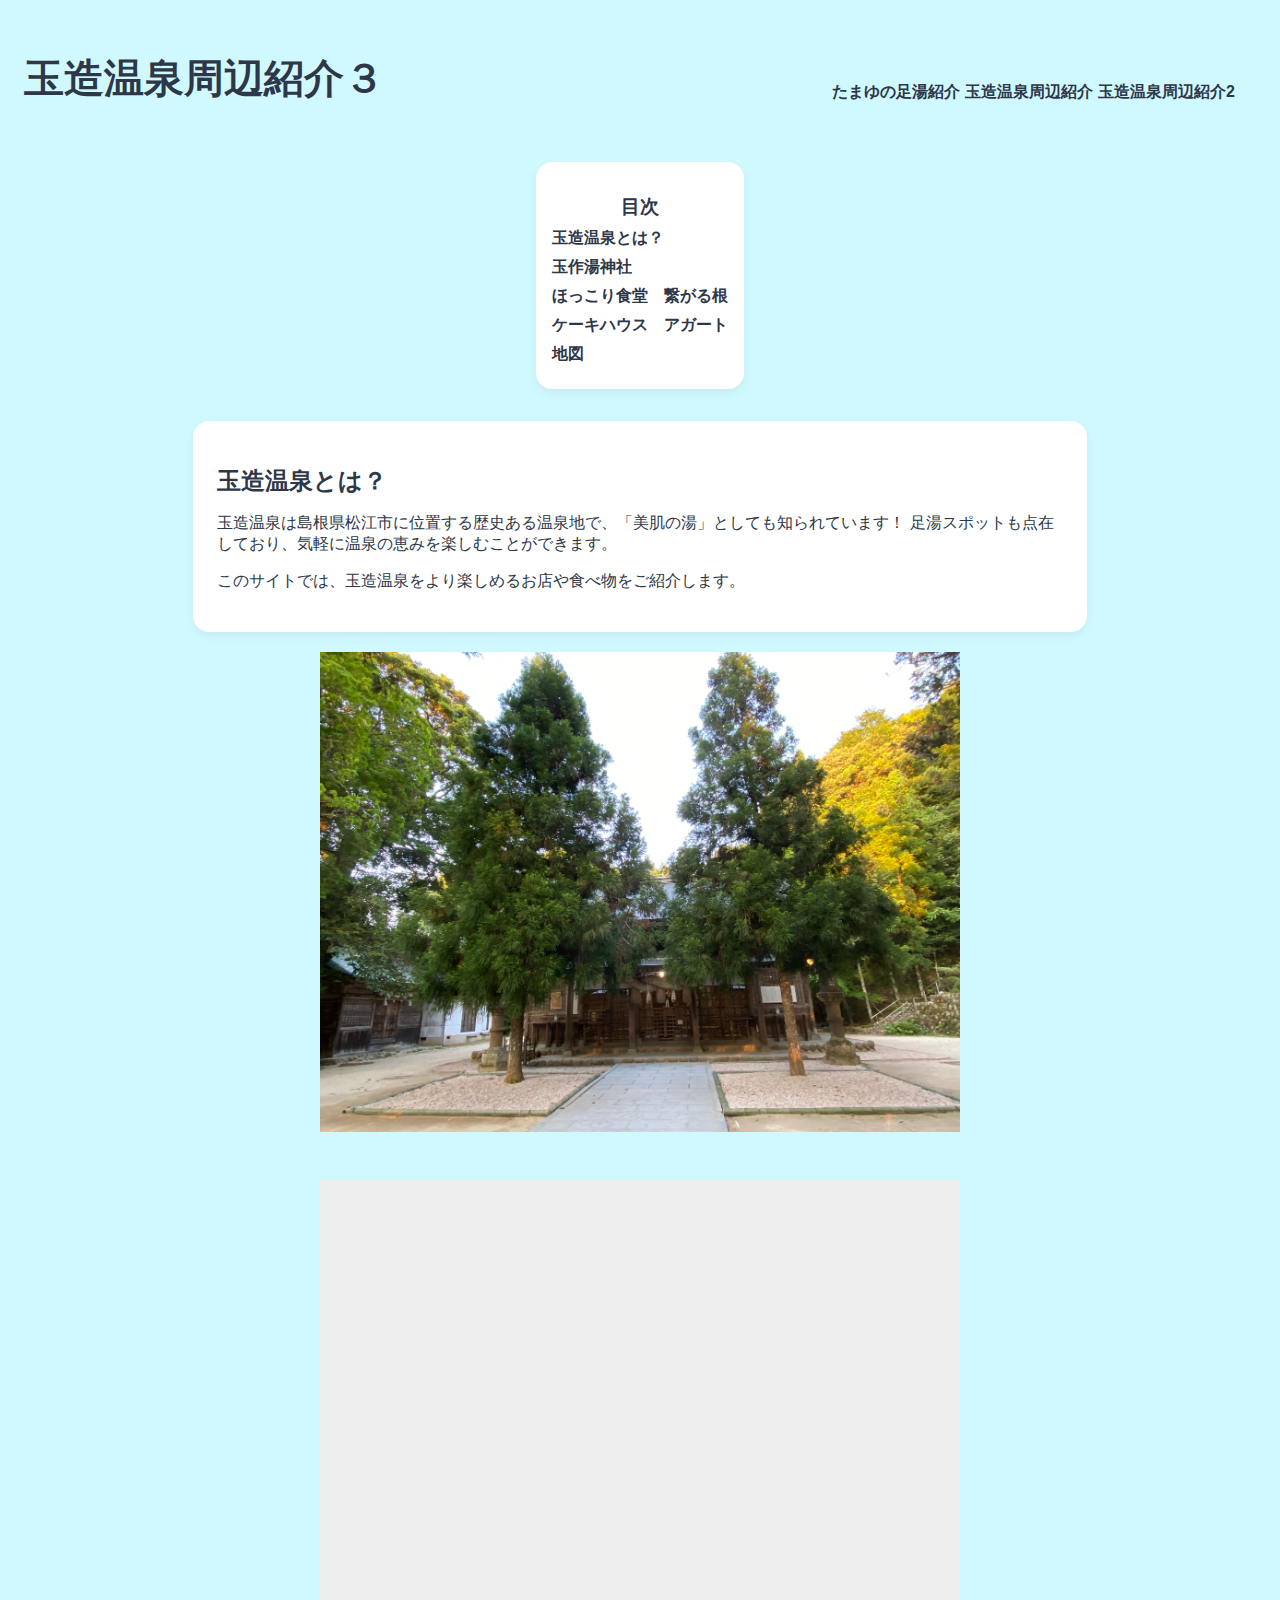
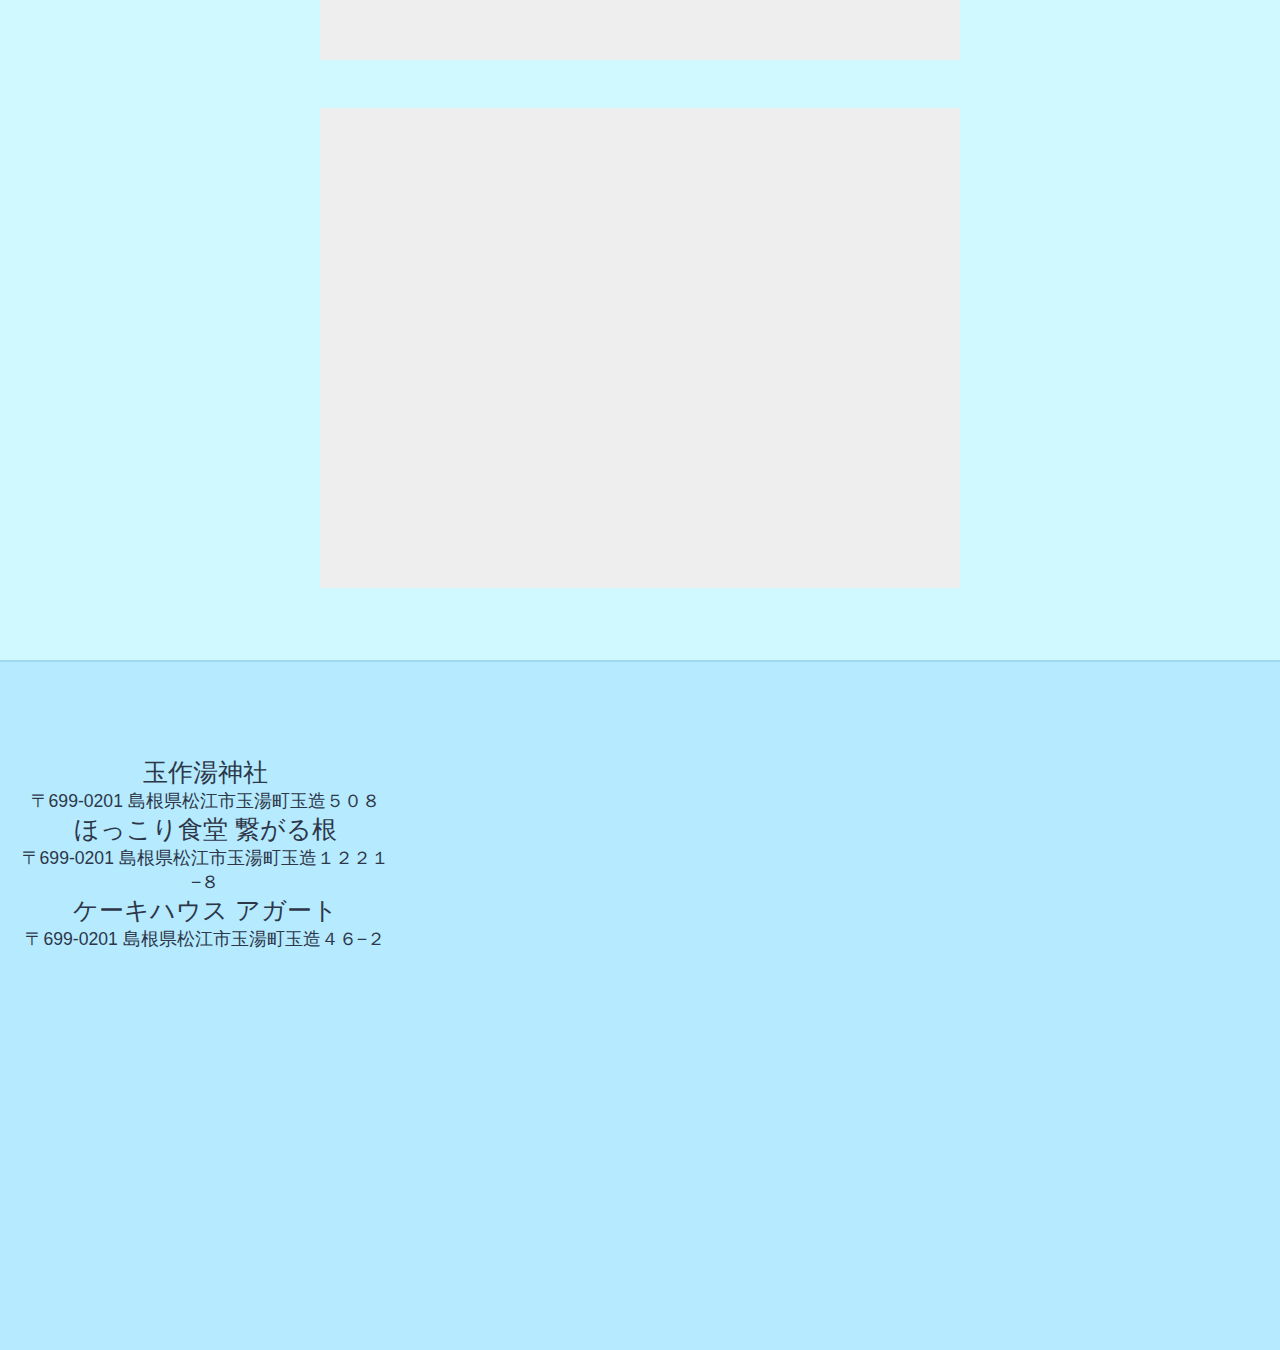
<file: ポートフォリオ/next/ne.html>
<!DOCTYPE html>
<html lang="ja">
  <head>
    <meta charset="UTF-8" />
    <meta name="viewport" content="width=device-width, initial-scale=1.0" />
    <title>玉造温泉 足湯ガイド</title>
    <link href="ne.css" rel="stylesheet" />
    <script src="https://code.jquery.com/jquery-3.6.0.min.js"></script>
    <script src="ne.js"></script>
  </head>

  <body>
    <main class="main">
      <div class="headr">
        <header class="header">
          <h1 class="title">玉造温泉周辺紹介３</h1>
        </header>
        <header class="right">
          <ul class="te1">
            <li class="te"><a href="http://127.0.0.1:5500/tamayu/index.html">たまゆの足湯紹介</a></li>
            <li class="te"><a href="http://127.0.0.1:5500/tamesi/ta.html">玉造温泉周辺紹介</a></li>
            <li class="te"><a href="http://127.0.0.1:5500/pra/pra.html">玉造温泉周辺紹介2</a></li>
          </ul>
        </header>
      </div>
    <div class="flex">
    <nav class="toc">
      <h2>目次</h2>
      <ul>
        <li><a href="#intro">玉造温泉とは？</a></li>
        <li><a href="#ashiyu1">玉作湯神社</a></li>
        <li><a href="#ashiyu2">ほっこり食堂　繋がる根</a></li>
        <li><a href="#ashiyu3">ケーキハウス　アガート</a></li>
        <li><a href="#map">地図</a></li>
      </ul>
    </nav>

      <div class="un">
        <section class="intro" id="intro">
          <h2 class="section-title">玉造温泉とは？</h2>
          <p>
            玉造温泉は島根県松江市に位置する歴史ある温泉地で、「美肌の湯」としても知られています！
            足湯スポットも点在しており、気軽に温泉の恵みを楽しむことができます。
          </p>
          <p>
            このサイトでは、玉造温泉をより楽しめるお店や食べ物をご紹介します。
          </p>
        </section>        

        <section class="photo-block">
          <div class="photo photo-a" id="ashiyu1">
            <img src="../img/Image (16).jpg" />
            <div class="text">
              <h2>玉作湯神社</h2>
              <p>恋愛祈願の神社！目の前の川には恋叶い橋が架かってます！</p>
            </div>
          </div>
        
          <div class="photo photo-b" id="ashiyu2">
            <img src="../img/Image (11).jpg" />
            <div class="text">
              <h2>ほっこり食堂 繋がる根</h2>
              <p>お客さんと店員の距離が近い！お店の名前の通り繋がれます！</p>
            </div>
          </div>
        
          <div class="photo photo-c" id="ashiyu3">
            <img src="../img/Image (22).jpg" />
            <div class="text">
              <h2>ケーキハウス アガート</h2>
              <p>地元食材を使ったスイーツが人気のケーキ店！シュークリームがとっても美味しい！</p>
            </div>
          </div>
        </section>
     </div>
    </div>
      
    </main>
  <footer class="footer">
    <div class="footer-address">
      <c>玉作湯神社</c><br>
      〒699-0201 島根県松江市玉湯町玉造５０８<br>
      <c>ほっこり食堂 繋がる根</c><br>
      〒699-0201 島根県松江市玉湯町玉造１２２１−８<br>
      <c>ケーキハウス アガート</c><br>
      〒699-0201 島根県松江市玉湯町玉造４６−２
    </div>

    <div class="footer-map" id="map">
        <iframe src="https://www.google.com/maps/embed?pb=!1m18!1m12!1m3!1d6801.843506136395!2d133.00942655737018!3d35.4173336527959!2m3!1f0!2f0!3f0!3m2!1i1024!2i768!4f13.1!3m3!1m2!1s0x355710906218ee9b%3A0x6f4591ab2cea49b9!2z546J5L2c5rmv56We56S-!5e0!3m2!1sja!2sjp!4v1747063031513!5m2!1sja!2sjp"
        width="300" height="300" style="border:0;" allowfullscreen="" loading="lazy" referrerpolicy="no-referrer-when-downgrade"></iframe>
        <iframe src="https://www.google.com/maps/embed?pb=!1m18!1m12!1m3!1d4778.932767482885!2d133.0100130907411!3d35.41610825940074!2m3!1f0!2f0!3f0!3m2!1i1024!2i768!4f13.1!3m3!1m2!1s0x3557108feebdb8dd%3A0x4b7758da87909a76!2z44G744Gj44GT44KK6aOf5aCCIOe5i-OBjOOCi-aguQ!5e0!3m2!1sja!2sjp!4v1747063133277!5m2!1sja!2sjp"
        width="300" height="300" style="border:0;" allowfullscreen="" loading="lazy" referrerpolicy="no-referrer-when-downgrade"></iframe>
        <iframe src="https://www.google.com/maps/embed?pb=!1m18!1m12!1m3!1d976.0330962937551!2d133.00985734013122!3d35.41720966946515!2m3!1f0!2f0!3f0!3m2!1i1024!2i768!4f13.1!3m3!1m2!1s0x3557108ffec10ad7%3A0x54a15e95b4a0a827!2z44Kx44O844Kt44OP44Km44K5IOOCouOCrOODvOODiA!5e0!3m2!1sja!2sjp!4v1747063237704!5m2!1sja!2sjp"
        width="300" height="300" style="border:0;" allowfullscreen="" loading="lazy" referrerpolicy="no-referrer-when-downgrade"></iframe>
    </footer>

  </body>
</html>
</file>
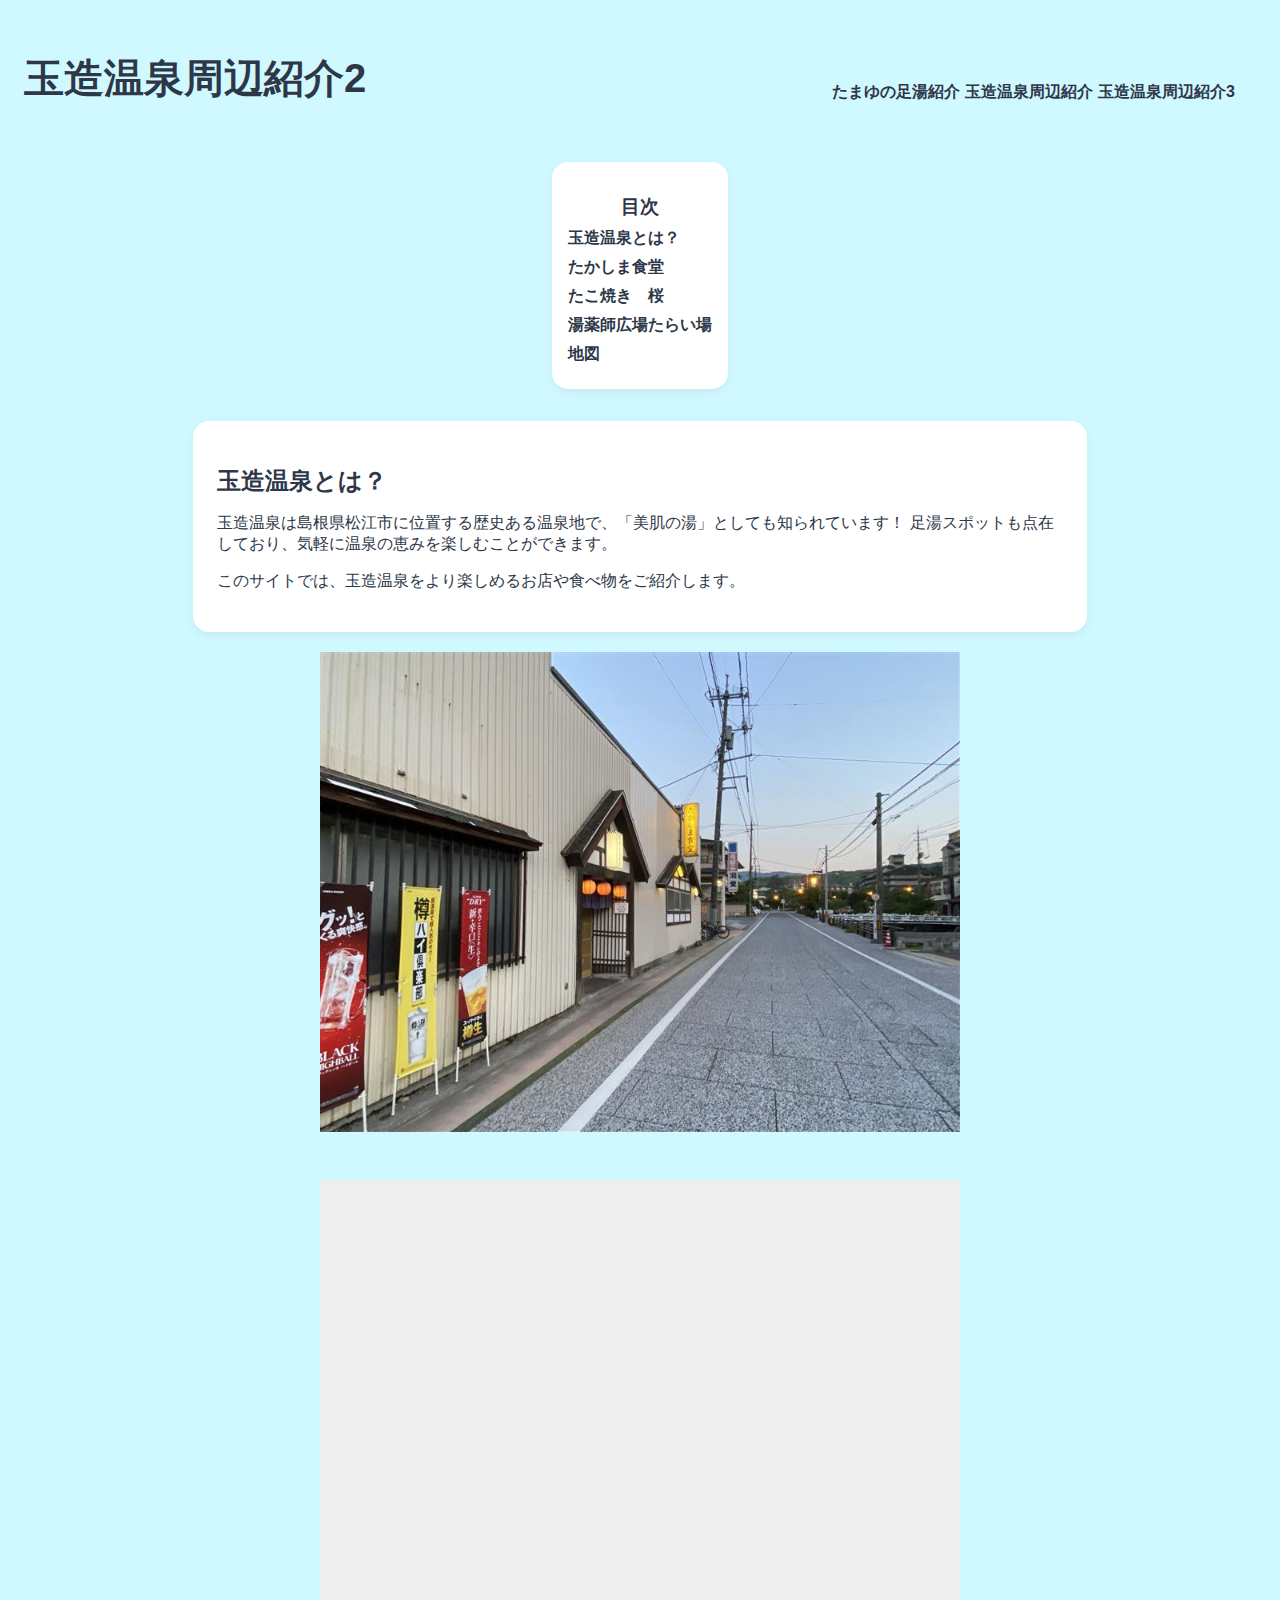
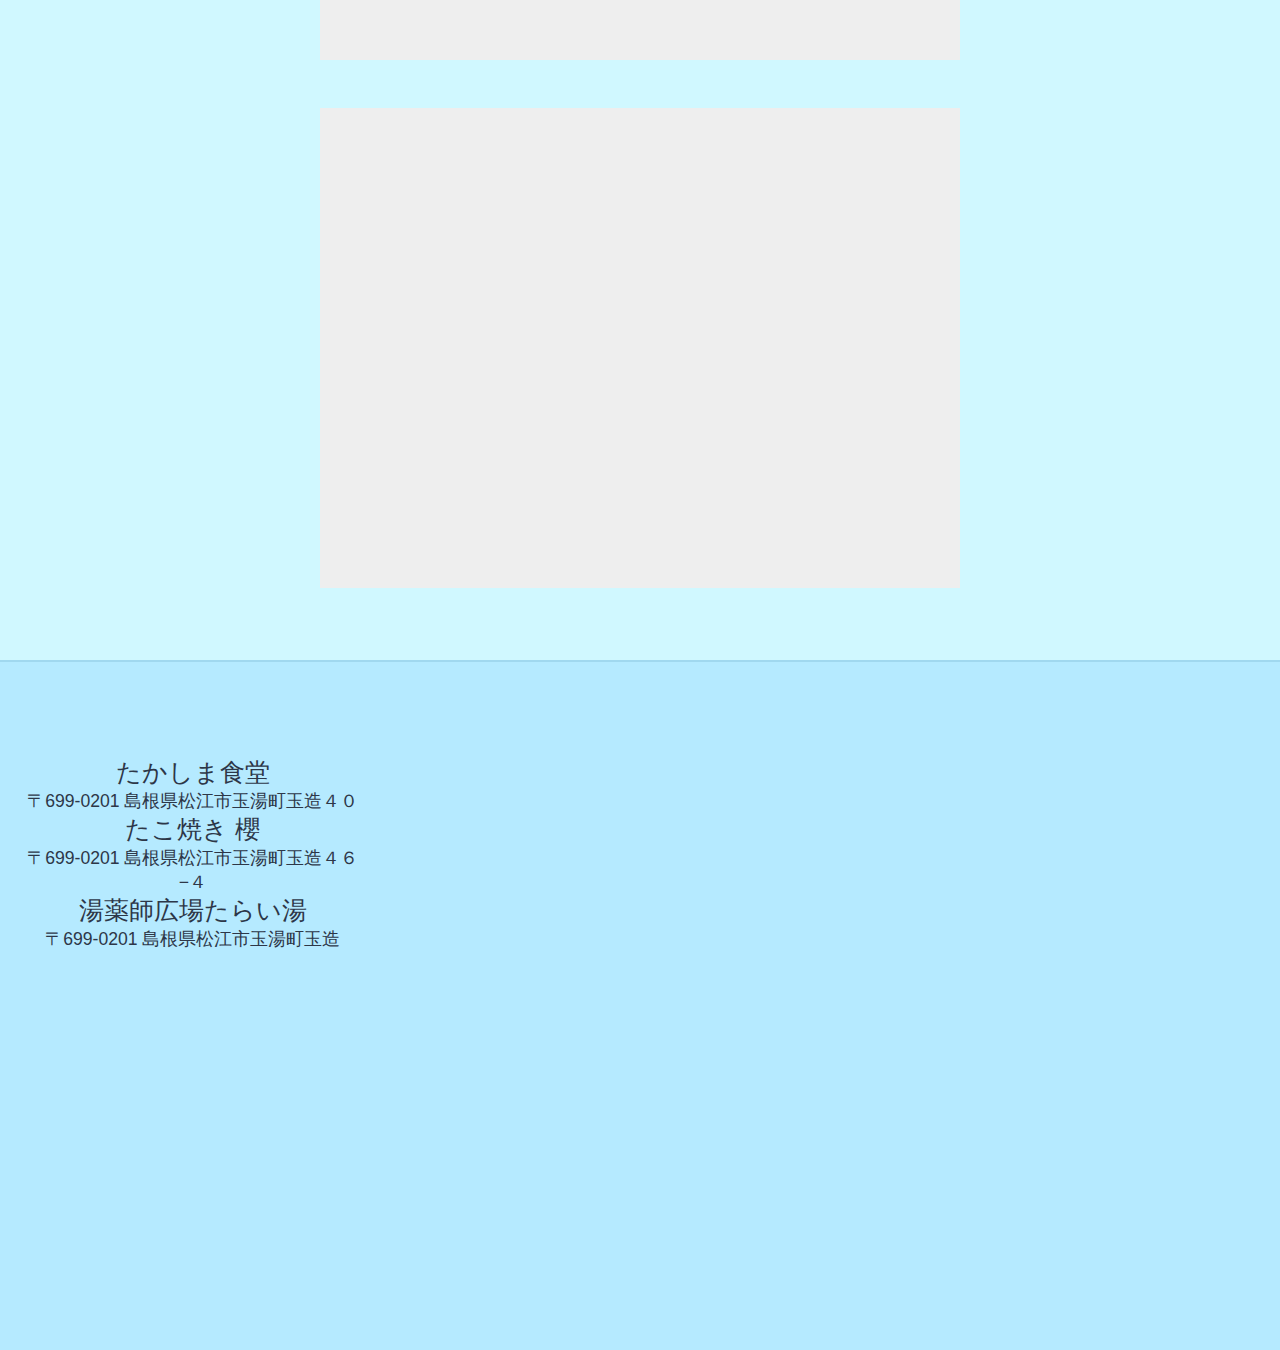
<file: ポートフォリオ/pra/pra.html>
<!DOCTYPE html>
<html lang="ja">
  <head>
    <meta charset="UTF-8" />
    <meta name="viewport" content="width=device-width, initial-scale=1.0" />
    <title>玉造温泉 足湯ガイド</title>
    <link href="pra.css" rel="stylesheet" />
    <script src="https://code.jquery.com/jquery-3.6.0.min.js"></script>
    <script src="pra.js"></script>
  </head>

  <body>
    <main class="main">
      <div class="headr">
        <header class="header">
          <h1 class="title">玉造温泉周辺紹介2</h1>
        </header>
        <header class="right">
          <ul class="te1">
            <li class="te"><a href="http://127.0.0.1:5500/tamayu/index.html">たまゆの足湯紹介</a></li>
            <li class="te"><a href="http://127.0.0.1:5500/tamesi/ta.html">玉造温泉周辺紹介</a></li>
            <li class="te"><a href="http://127.0.0.1:5500/next/ne.html">玉造温泉周辺紹介3</a></li>
          </ul>
        </header>
      </div>
    <div class="flex">
    <nav class="toc">
      <h2>目次</h2>
      <ul>
        <li><a href="#intro">玉造温泉とは？</a></li>
        <li><a href="#ashiyu1">たかしま食堂</a></li>
        <li><a href="#ashiyu2">たこ焼き　桜</a></li>
        <li><a href="#ashiyu3">湯薬師広場たらい場</a></li>
        <li><a href="#map">地図</a></li>
      </ul>
    </nav>

      <div class="un">
        <section class="intro" id="intro">
          <h2 class="section-title">玉造温泉とは？</h2>
          <p>
            玉造温泉は島根県松江市に位置する歴史ある温泉地で、「美肌の湯」としても知られています！
            足湯スポットも点在しており、気軽に温泉の恵みを楽しむことができます。
          </p>
          <p>
            このサイトでは、玉造温泉をより楽しめるお店や食べ物をご紹介します。
          </p>
        </section>        

        <section class="photo-block">
          <div class="photo photo-a" id="ashiyu1">
            <img src="../img/Image (9).jpg" />
            <div class="text">
              <h2>たかしま食堂</h2>
              <p>玉造温泉に夜遅くまでやってるお食事処！実家のような安心感！</p>
            </div>
          </div>
        
          <div class="photo photo-b" id="ashiyu2">
            <img src="../img/Image (23).jpg" />
            <div class="text">
              <h2>たこ焼き 櫻</h2>
              <p>昼間にやってるおいしいたこ焼き屋さん！外サクサク中トロっとおいしいです！</p>
            </div>
          </div>
        
          <div class="photo photo-c" id="ashiyu3">
            <img src="../img/Image (6).jpg" />
            <div class="text">
              <h2>湯薬師広場たらい湯</h2>
              <p>熱い温泉が沸いていて化粧品にもなる！200円で容れ物が買えます！</p>
            </div>
          </div>
        </section>
     </div>
    </div>
      
    </main>
  <footer class="footer">
    <div class="footer-address">
      <c>たかしま食堂</c><br>
      〒699-0201 島根県松江市玉湯町玉造４０<br>
      <c>たこ焼き 櫻</c><br>
      〒699-0201 島根県松江市玉湯町玉造４６−４<br>
      <c>湯薬師広場たらい湯</c><br>
      〒699-0201 島根県松江市玉湯町玉造
    </div>

    <div class="footer-map" id="map">
      <iframe src="https://www.google.com/maps/embed?pb=!1m18!1m12!1m3!1d2284.408860421886!2d133.00847079950245!3d35.41905253620641!2m3!1f0!2f0!3f0!3m2!1i1024!2i768!4f13.1!3m3!1m2!1s0x3557108f7b55ad3f%3A0x932335433156980f!2z44Gf44GL44GX44G-6aOf5aCC!5e0!3m2!1sja!2sjp!4v1746975352724!5m2!1sja!2sjp" 
      width="300" height="300" style="border:0;" allowfullscreen="" loading="lazy" referrerpolicy="no-referrer-when-downgrade"></iframe>
      <iframe src="https://www.google.com/maps/embed?pb=!1m18!1m12!1m3!1d3251.517005544953!2d133.00783342637894!3d35.41722077267361!2m3!1f0!2f0!3f0!3m2!1i1024!2i768!4f13.1!3m3!1m2!1s0x3557108ff74fc721%3A0xe15ce48528a3c55c!2z44Gf44GT54S844GNIOaruw!5e0!3m2!1sja!2sjp!4v1746975270487!5m2!1sja!2sjp" 
      width="300" height="300" style="border:0;" allowfullscreen="" loading="lazy" referrerpolicy="no-referrer-when-downgrade"></iframe>
      <iframe src="https://www.google.com/maps/embed?pb=!1m18!1m12!1m3!1d4005.7755467999245!2d133.00916058850663!3d35.4148372776351!2m3!1f0!2f0!3f0!3m2!1i1024!2i768!4f13.1!3m3!1m2!1s0x3557109a7d715df5%3A0x25aad5b74cd336ed!2z5rmv6Jas5bir5bqD5aC044Gf44KJ44GE5rmv!5e0!3m2!1sja!2sjp!4v1746975381185!5m2!1sja!2sjp" 
      width="300" height="300" style="border:0;" allowfullscreen="" loading="lazy" referrerpolicy="no-referrer-when-downgrade"></iframe>
    </footer>

  </body>
</html>
</file>
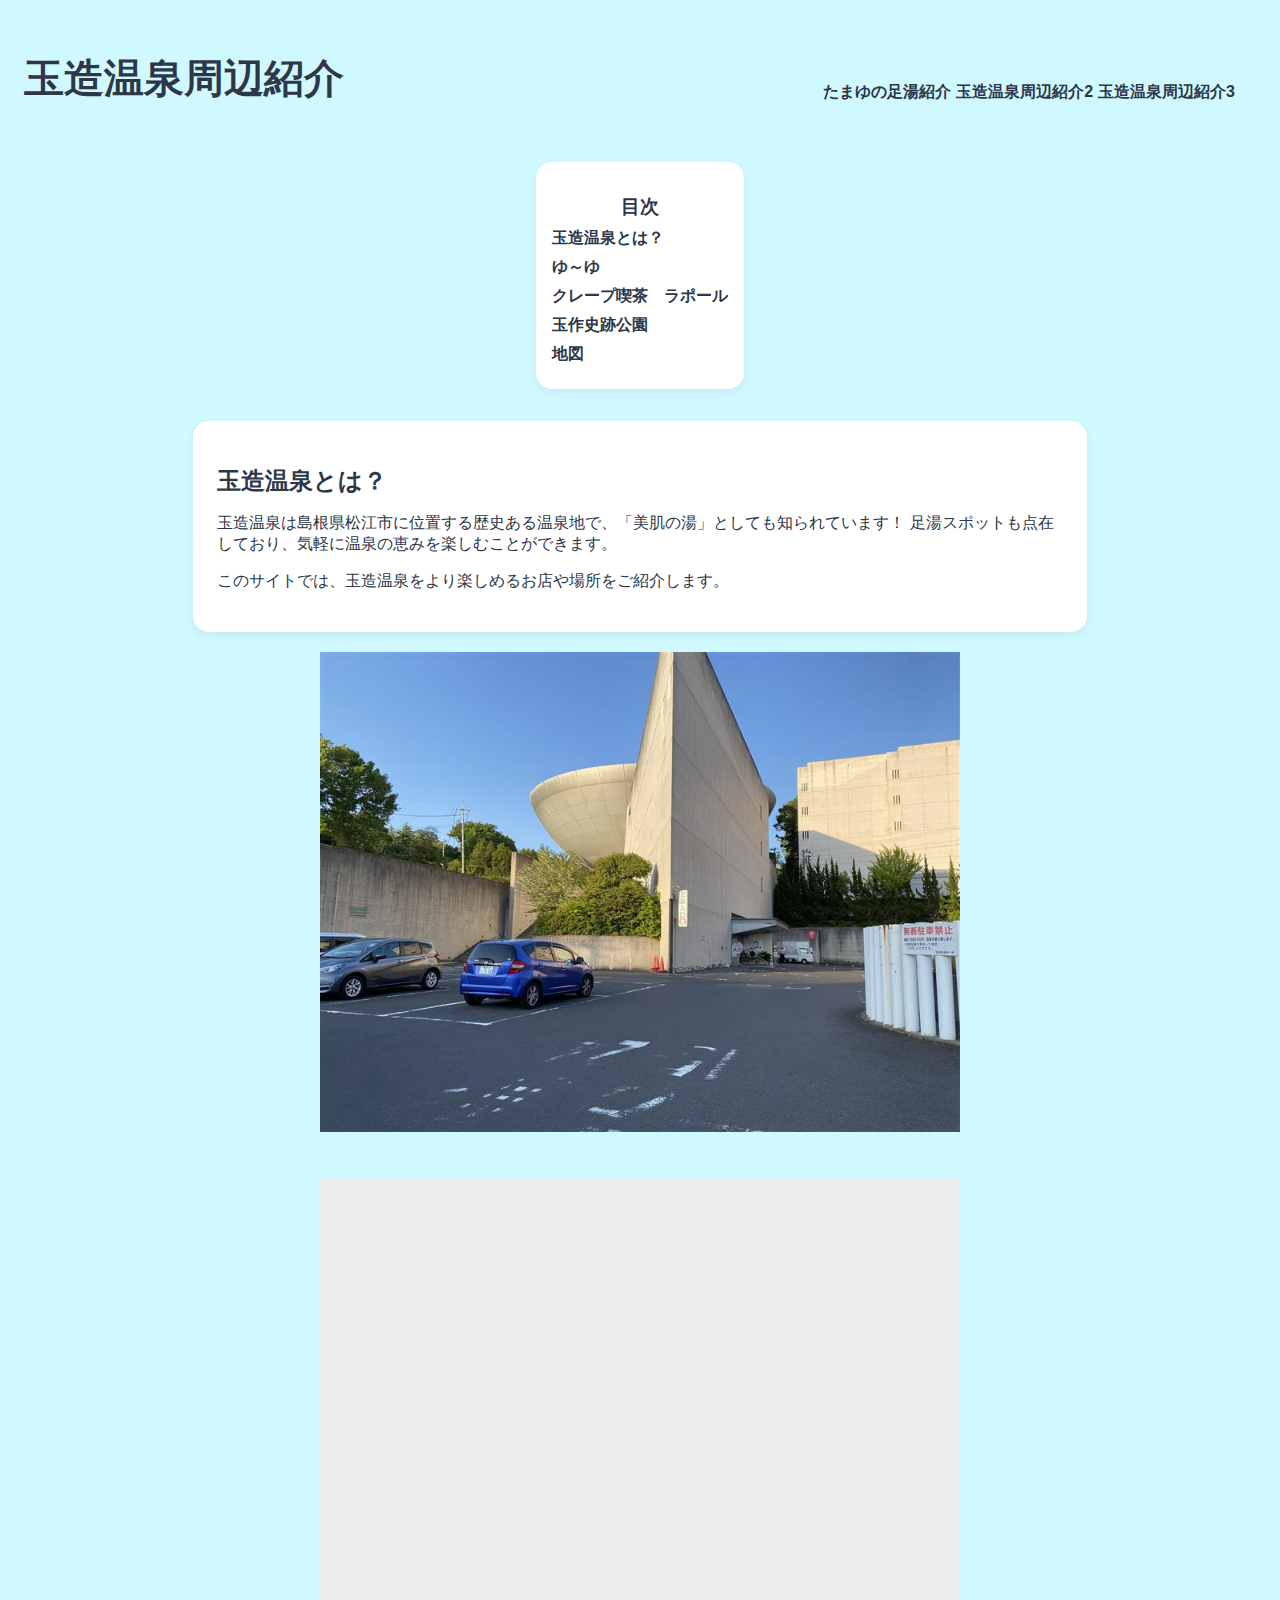
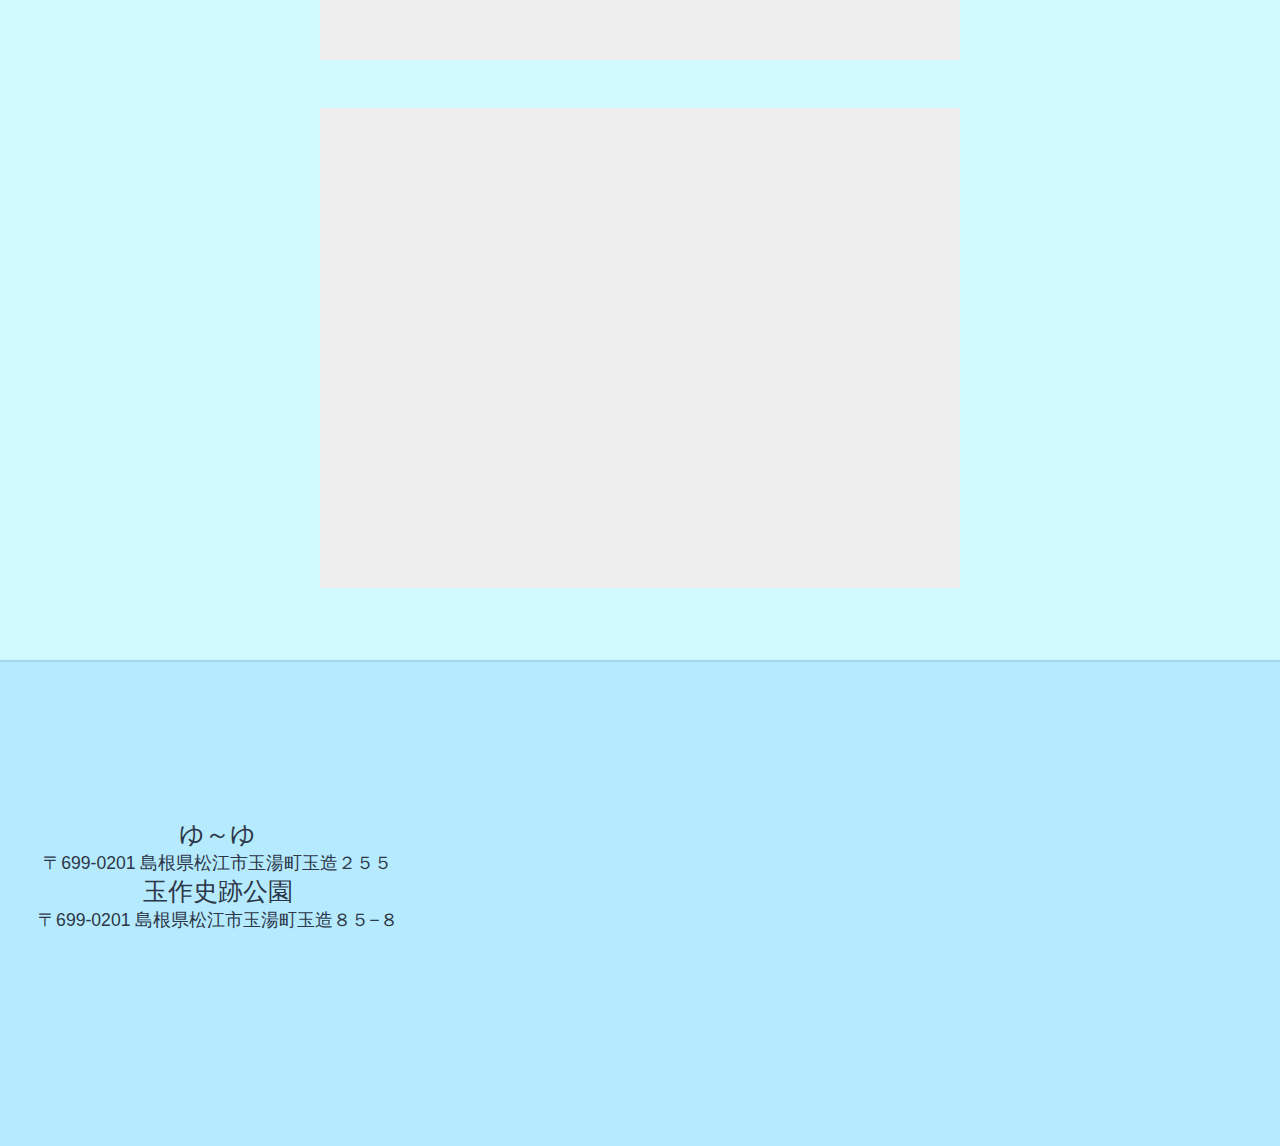
<file: ポートフォリオ/tamesi/ta.html>
<!DOCTYPE html>
<html lang="ja">
  <head>
    <meta charset="UTF-8" />
    <meta name="viewport" content="width=device-width, initial-scale=1.0" />
    <title>玉造温泉 足湯ガイド</title>
    <link href="ta.css" rel="stylesheet" />
    <script src="https://code.jquery.com/jquery-3.6.0.min.js"></script>
    <script src="ta.js"></script>
  </head>

  <body>
    <main class="main">
      <div class="headr">
        <header class="header">
          <h1 class="title">玉造温泉周辺紹介</h1>
        </header>
        <header class="right">
          <ul class="te1">
            <li class="te"><a href="http://127.0.0.1:5500/tamayu/index.html">たまゆの足湯紹介</a></li>
            <li class="te"><a href="http://127.0.0.1:5500/pra/pra.html">玉造温泉周辺紹介2</a></li>
            <li class="te"><a href="http://127.0.0.1:5500/next/ne.html">玉造温泉周辺紹介3</a></li>
          </ul>
        </header>
      </div>
    <div class="flex">
    <nav class="toc">
      <h2>目次</h2>
      <ul>
        <li><a href="#intro">玉造温泉とは？</a></li>
        <li><a href="#yuyu">ゆ～ゆ</a></li>
        <li><a href="#rapo">クレープ喫茶　ラポール</a></li>
        <li><a href="#kouen">玉作史跡公園</a></li>
        <li><a href="#map">地図</a></li>
      </ul>
    </nav>

      <div class="un">
        <section class="intro" id="intro">
          <h2 class="section-title">玉造温泉とは？</h2>
          <p>
            玉造温泉は島根県松江市に位置する歴史ある温泉地で、「美肌の湯」としても知られています！
            足湯スポットも点在しており、気軽に温泉の恵みを楽しむことができます。
          </p>
          <p>
            このサイトでは、玉造温泉をより楽しめるお店や場所をご紹介します。
          </p>
        </section>        

        <section class="photo-block">
          <div class="photo photo-a" id="yuyu">
            <img src="../img/Image (21).jpg" />
            <div class="text">
              <h2>ゆ～ゆ</h2>
              <p>大浴場・露天風呂・サウナ・打たせ湯がある銭湯！<br>
                玉造にきたらぜひ一度は入ってみてください！</p>
            </div>
          </div>
        
          <div class="photo photo-b" id="rapo">
            <img src="../img/Image (5).jpg" />
            <div class="text">
              <h2>クレープ喫茶　ラポール</h2>
              <p>月曜日と木曜日に来るクレープ屋！値段以上に大きなクレープが食べられる！</p>
            </div>
          </div>
        
          <div class="photo photo-c" id="kouen">
            <img src="../img/Image (19).jpg" />
            <div class="text">
              <h2>出雲玉作史跡公園</h2>
              <p>ここで見る夜景は最高！寝転んで見れるおススメスポット！</p>
            </div>
          </div>
        </section>
     </div>

    
    </div>
      
    </main>
  <footer class="footer">
    <div class="footer-address">
      <c href="#yuyu">ゆ～ゆ</c><br>
      〒699-0201 島根県松江市玉湯町玉造２５５<br>
      <c href="#kouen">玉作史跡公園</c><br>
      〒699-0201 島根県松江市玉湯町玉造８５−８
    </div>

    <div class="footer-map" id="map">
      <iframe src="https://www.google.com/maps/embed?pb=!1m16!1m12!1m3!1d3251.517005544953!2d133.00783342637894!3d35.41722077267361!2m3!1f0!2f0!3f0!3m2!1i1024!2i768!4f13.1!2m1!1z44KG772e44KG!5e0!3m2!1sja!2sjp!4v1746971668772!5m2!1sja!2sjp"
      width="400" height="400" style="border:0;" allowfullscreen="" loading="lazy" referrerpolicy="no-referrer-when-downgrade"></iframe>    </div>
      <iframe src="https://www.google.com/maps/embed?pb=!1m18!1m12!1m3!1d4778.872767182423!2d133.00980528511408!3d35.417119879570556!2m3!1f0!2f0!3f0!3m2!1i1024!2i768!4f13.1!3m3!1m2!1s0x355710851d58379d%3A0x2934dcf16de2cafb!2z5Ye66Zuy546J5L2c5Y-y6Leh5YWs5ZyS!5e0!3m2!1sja!2sjp!4v1747055996373!5m2!1sja!2sjp"
       width="400" height="400" style="border:0;" allowfullscreen="" loading="lazy" referrerpolicy="no-referrer-when-downgrade"></iframe>
    </footer>

  </body>
</html>
</file>
<file: ポートフォリオ/next/ne.css>
body {
    margin: 0;
    font-family: "Helvetica Neue", sans-serif;
    background: #d0f8ff;
    color: #2d3748;
  }
  
  .main {
    padding: 1.5rem;
    min-height: 100vh;
  }
  
  .header {
    margin-bottom: 3rem;
    flex: 1;
  }
  
  .title {
    font-size: 2.5rem;
    font-weight: bold;
    margin-bottom: 0.5rem;
  }
  
  .list {
    margin-left: 0;
  }
  
  .Bound {
    margin-right: auto;
    margin-left: auto;
  }
  
  .un {
    margin: 0 1%;
  }
  
  .intro {
    width: 70%;
    margin: 0 2%;
    margin-left: auto;
    margin-right: auto;
    background-color: #ffffff;
    padding: 1.5rem;
    border-radius: 1rem;
    box-shadow: 0 4px 10px rgba(0, 0, 0, 0.05);
  }
  
  .section-title {
    font-size: 1.5rem;
    font-weight: 600;
    margin-bottom: 1rem;
  }
  
  .photo-block {
    width: 75vw;
    height: auto;
    display: flex;
    flex-wrap: wrap;
    justify-content: center;
    gap: 3rem;
    margin: auto;
    margin-top: 20px;
  }
  
  .photo-block .photo {
    margin: 0 1%;
    margin-left: auto;
    margin-right: auto;
    position: relative;
    overflow: hidden;
    background: #eee;
  }
  
  
  
  .photo-block .photo img {
    width: 50vw;
    height: auto;
    object-fit: cover;
    opacity: 0;
    transition: opacity 0.8s ease, transform 0.8s ease;
    display: block;
  }
  
  .photo-block .photo img.photo-visible {
    opacity: 1;
    transform: translateY(0);
  }
  
  
  .photo-block .text {
    position: absolute;
    bottom: 0;
    left: 0;
    width: 100%;
    height: 30%;
    background-color: rgba(0, 0, 0, 0.6);
    color: #fff;
    padding: 1rem;
    display: flex;
    flex-direction: column;
    justify-content: center;
    align-items: center;
    opacity: 0;
    transition: opacity 0.4s;
    z-index: 2;
    pointer-events: none;
  }
  
  
  
  .photo-block .text h2,
  .photo-block .text p {
    margin: 0;
    font-size: 1rem;
  }
  
  .photo-a img {
    opacity: 0;
    transform: translateX(-50px);
    transition: all 0.6s ease-out;
  }
  .photo-a img.photo-visible {
    opacity: 1;
    transform: translateX(0);
  }
  
  .photo-b img {
    opacity: 0;
    transform: translateY(-50px);
    transition: all 0.6s ease-out;
  }
  .photo-b img.photo-visible {
    opacity: 1;
    transform: translateY(0);
  }
  
  .photo-c img {
    opacity: 0;
    transform: translateX(50px);
    transition: all 0.6s ease-out;
  }
  .photo-c img.photo-visible {
    opacity: 1;
    transform: translateX(0);
  }
  
  .footer {
    background: #b5eaff;
    color: #2d3748;
    text-align: center;
    display: flex;
    padding: 2rem 1rem;
    margin-top: 3rem;
    border-top: 2px solid #a0d8ef;
  }
  
  .footer-map {
    margin-left: auto;
    margin-right: auto;
    margin-bottom: 1rem;
  }
  
  .footer-address {
    margin-left: auto;
    margin-right: auto;
    margin-top: 5%;
    font-size: 1.1rem;
    font-weight: 500;
  }
  
  c {
    font-size: 25px;
  
  }
  
  .toc {
    background-color: #ffffff;
    padding: 1rem;
    border-radius: 1rem;
    box-shadow: 0 4px 10px rgba(0, 0, 0, 0.05);
    margin: 0 auto 2rem auto;
    width: fit-content;
  }
  
  .toc h2 {
    font-size: 1.2rem;
    font-weight: 600;
    margin-bottom: 0.5rem;
    text-align: center;
  }
  
  .toc ul {
    list-style: none;
    padding: 0;
    margin: 0;
  }
  
  .toc li {
    margin: 0.5rem 0;
  }
  
  a {
    text-decoration: none;
    color: #2d3748;
    font-weight: bold;
    transition: color 0.3s, text-shadow 0.3s;
  }
  
  .toc a:hover {
    color: #0259c4;
    text-shadow: 0 0 5px rgba(0, 122, 204, 0.4);
  }
  
  .headr {
    display: flex;
    justify-content: space-between;
    align-items: center;
    padding: 0;
  }
  
  .right {
    flex: none;
    display: flex;
    justify-content: flex-end;
  }
  
  
  .te {
    display: flex;
    margin-right: 5px;
  }
  
  .te1 {
    display: flex;
    margin-right: 1rem;
  }
</file>
<file: ポートフォリオ/pra/pra.css>
body {
  margin: 0;
  font-family: "Helvetica Neue", sans-serif;
  background: #d0f8ff;
  color: #2d3748;
}

.main {
  padding: 1.5rem;
  min-height: 100vh;
}

.header {
  display: flex;
  margin-bottom: 3rem;
  flex: 1;
}

.title {
  font-size: 2.5rem;
  font-weight: bold;
  margin-bottom: 0.5rem;
}

.list {
  margin-left: 0;
}

.Bound {
  margin-right: auto;
  margin-left: auto;
}

.un {
  margin: 0 1%;
}

.intro {
  width: 70%;
  margin: 0 2%;
  margin-left: auto;
  margin-right: auto;
  background-color: #ffffff;
  padding: 1.5rem;
  border-radius: 1rem;
  box-shadow: 0 4px 10px rgba(0, 0, 0, 0.05);
}

.section-title {
  font-size: 1.5rem;
  font-weight: 600;
  margin-bottom: 1rem;
}

.photo-block {
  width: 75vw;
  height: auto;
  display: flex;
  flex-wrap: wrap;
  justify-content: center;
  gap: 3rem;
  margin: auto;
  margin-top: 20px;
}

.photo-block .photo {
  margin: 0 1%;
  margin-left: auto;
  margin-right: auto;
  position: relative;
  overflow: hidden;
  background: #eee;
}



.photo-block .photo img {
  width: 50vw;
  height: auto;
  object-fit: cover;
  opacity: 0;
  transition: opacity 0.8s ease, transform 0.8s ease;
  display: block;
}

.photo-block .photo img.photo-visible {
  opacity: 1;
  transform: translateY(0);
}


.photo-block .text {
  position: absolute;
  bottom: 0;
  left: 0;
  width: 100%;
  height: 30%;
  background-color: rgba(0, 0, 0, 0.6);
  color: #fff;
  padding: 1rem;
  display: flex;
  flex-direction: column;
  justify-content: center;
  align-items: center;
  opacity: 0;
  transition: opacity 0.4s;
  z-index: 2;
  pointer-events: none;
}



.photo-block .text h2,
.photo-block .text p {
  margin: 0;
  font-size: 1rem;
}

.photo-a img {
  opacity: 0;
  transform: translateX(-50px);
  transition: all 0.6s ease-out;
}
.photo-a img.photo-visible {
  opacity: 1;
  transform: translateX(0);
}

.photo-b img {
  opacity: 0;
  transform: translateY(-50px);
  transition: all 0.6s ease-out;
}
.photo-b img.photo-visible {
  opacity: 1;
  transform: translateY(0);
}

.photo-c img {
  opacity: 0;
  transform: translateX(50px);
  transition: all 0.6s ease-out;
}
.photo-c img.photo-visible {
  opacity: 1;
  transform: translateX(0);
}

.footer {
  background: #b5eaff;
  color: #2d3748;
  text-align: center;
  display: flex;
  padding: 2rem 1rem;
  margin-top: 3rem;
  border-top: 2px solid #a0d8ef;
}

.footer-map {
  margin-left: auto;
  margin-right: auto;
  margin-bottom: 1rem;
}

.footer-address {
  margin-left: auto;
  margin-right: auto;
  margin-top: 5%;
  font-size: 1.1rem;
  font-weight: 500;
}

c {
  font-size: 25px;

}

.toc {
  background-color: #ffffff;
  padding: 1rem;
  border-radius: 1rem;
  box-shadow: 0 4px 10px rgba(0, 0, 0, 0.05);
  margin: 0 auto 2rem auto;
  width: fit-content;
}

.toc h2 {
  font-size: 1.2rem;
  font-weight: 600;
  margin-bottom: 0.5rem;
  text-align: center;
}

.toc ul {
  list-style: none;
  padding: 0;
  margin: 0;
}

.toc li {
  margin: 0.5rem 0;
}

a {
  text-decoration: none;
  color: #2d3748;
  font-weight: bold;
  transition: color 0.3s, text-shadow 0.3s;
}

.toc a:hover {
  color: #0259c4;
  text-shadow: 0 0 5px rgba(0, 122, 204, 0.4);
}

.headr {
  display: flex;
  justify-content: space-between;
  align-items: center;
  padding: 0;
}

.right {
  flex: none;
  display: flex;
  justify-content: flex-end;
}


.te {
  display: flex;
  margin-right: 5px;
}

.te1 {
  display: flex;
  margin-right: 1rem;
}
</file>
<file: ポートフォリオ/tamesi/ta.css>
body {
  margin: 0;
  font-family: "Helvetica Neue", sans-serif;
  background: #d0f8ff;
  color: #2d3748;
}

.main {
  padding: 1.5rem;
  min-height: 100vh;
}

.header {
  display: flex;
  margin-bottom: 3rem;
  flex: 1;
}

.title {
  font-size: 2.5rem;
  font-weight: bold;
  margin-bottom: 0.5rem;
}

.list {
  margin-left: 0;
}

.Bound {
  margin-right: auto;
  margin-left: auto;
}

.un {
  margin: 0 1%;
}

.intro {
  width: 70%;
  margin: 0 2%;
  margin-left: auto;
  margin-right: auto;
  background-color: #ffffff;
  padding: 1.5rem;
  border-radius: 1rem;
  box-shadow: 0 4px 10px rgba(0, 0, 0, 0.05);
}

.section-title {
  font-size: 1.5rem;
  font-weight: 600;
  margin-bottom: 1rem;
}

.photo-block {
  width: 75vw;
  height: auto;
  display: flex;
  flex-wrap: wrap;
  justify-content: center;
  gap: 3rem;
  margin: auto;
  margin-top: 20px;
}

.photo-block .photo {
  margin: 0 1%;
  margin-left: auto;
  margin-right: auto;
  position: relative;
  overflow: hidden;
  background: #eee;
}



.photo-block .photo img {
  width: 50vw;
  height: auto;
  object-fit: cover;
  opacity: 0;
  transition: opacity 0.8s ease, transform 0.8s ease;
  display: block;
}

.photo-block .photo img.photo-visible {
  opacity: 1;
  transform: translateY(0);
}


.photo-block .text {
  position: absolute;
  bottom: 0;
  left: 0;
  width: 100%;
  height: 30%;
  background-color: rgba(0, 0, 0, 0.6);
  color: #fff;
  padding: 1rem;
  display: flex;
  flex-direction: column;
  justify-content: center;
  align-items: center;
  opacity: 0;
  transition: opacity 0.4s;
  z-index: 2;
  pointer-events: none;
}



.photo-block .text h2,
.photo-block .text p {
  margin: 0;
  font-size: 1rem;
}

.photo-a img {
  opacity: 0;
  transform: translateX(-50px);
  transition: all 0.6s ease-out;
}
.photo-a img.photo-visible {
  opacity: 1;
  transform: translateX(0);
}

.photo-b img {
  opacity: 0;
  transform: translateY(-50px);
  transition: all 0.6s ease-out;
}
.photo-b img.photo-visible {
  opacity: 1;
  transform: translateY(0);
}

.photo-c img {
  opacity: 0;
  transform: translateX(50px);
  transition: all 0.6s ease-out;
}
.photo-c img.photo-visible {
  opacity: 1;
  transform: translateX(0);
}

.footer {
  background: #b5eaff;
  color: #2d3748;
  text-align: center;
  display: flex;
  padding: 2rem 1rem;
  margin-top: 3rem;
  border-top: 2px solid #a0d8ef;
}

.footer-map {
  margin-left: auto;
  margin-right: auto;
  margin-bottom: 1rem;
}

.footer-address {
  margin-left: auto;
  margin-right: auto;
  margin-top: 10%;
  font-size: 1.1rem;
  font-weight: 500;
}

c {
  font-size: 25px;
}

.toc {
  background-color: #ffffff;
  padding: 1rem;
  border-radius: 1rem;
  box-shadow: 0 4px 10px rgba(0, 0, 0, 0.05);
  margin: 0 auto 2rem auto;
  width: fit-content;
}

.toc h2 {
  font-size: 1.2rem;
  font-weight: 600;
  margin-bottom: 0.5rem;
  text-align: center;
}

.toc ul {
  list-style: none;
  padding: 0;
  margin: 0;
}

.toc li {
  margin: 0.5rem 0;
}

a {
  text-decoration: none;
  color: #2d3748;
  font-weight: bold;
  transition: color 0.3s, text-shadow 0.3s;
}

.toc a:hover {
  color: #0259c4;
  text-shadow: 0 0 5px rgba(0, 122, 204, 0.4);
}

.headr {
  display: flex;
  justify-content: space-between;
  align-items: center;
  padding: 0;
}

.right {
  flex: none;
  display: flex;
  justify-content: flex-end;
}


.te {
  display: flex;
  margin-right: 5px;
}

.te1 {
  display: flex;
  margin-right: 1rem;
}
</file>
